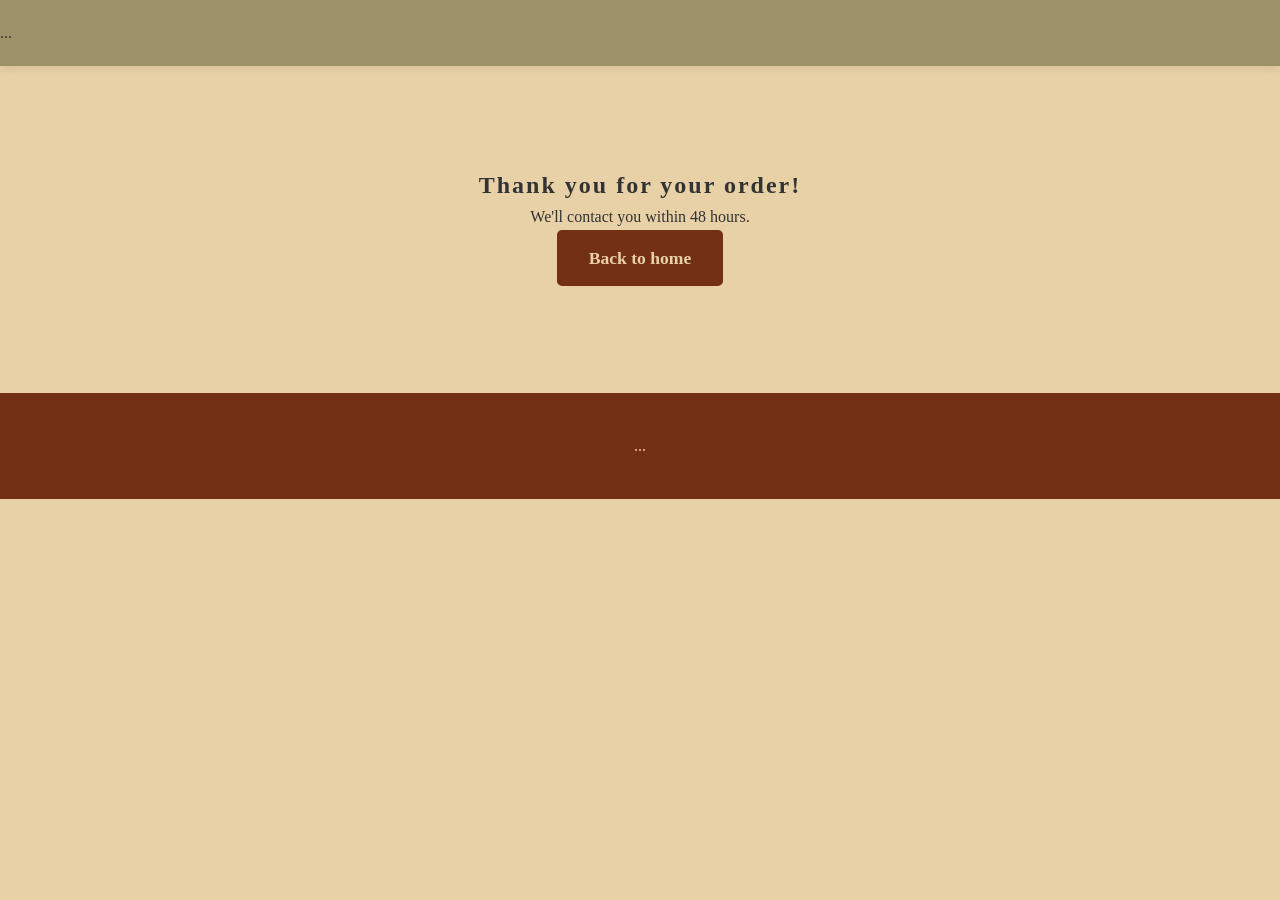
<file: thank-you.html>
<!DOCTYPE html>
<html>
<head>
    <meta charset="UTF-8">
    <title>Thank you!</title>
    <link rel="stylesheet" href="style.css">
</head>
<body>
    <header>...</header>
    <section style="text-align: center; padding: 100px 0;">
        <h1>Thank you for your order!</h1>
        <p>We'll contact you within 48 hours.</p>
        <a href="index.html" class="btn">Back to home</a>
    </section>
    <footer>...</footer>
</body>
</html>
</file>
<file: style.css>
/* ===== RESET & BASE ===== */
* {
    margin: 0;
    padding: 0;
    box-sizing: border-box;
}

body {
    font-family: 'Cormorant Garamond', 'Garamond', serif;
    line-height: 1.6;
    color: #333;
    background-color: #E8D1A7; /* golden batter */
}


h1, h2, h3, .logo h1, .section-title {
    font-family: 'Cinzel', 'UnifrakturMaguntia', serif;
    letter-spacing: 2px; /* додаємо розрідження */
}

.container {
    width: 90%;
    max-width: 1200px;
    margin: 0 auto;
    padding: 0 20px;
}

/* ===== HEADER ===== */
header {
    background-color: #9D9167; /* olive harvest */
    padding: 20px 0;
    box-shadow: 0 2px 10px rgba(0,0,0,0.1);
    position: sticky;
    top: 0;
    z-index: 100;
}

header .container {
    display: flex;
    justify-content: space-between;
    align-items: center;
    flex-wrap: wrap;
}

.logo h1 {
    font-family: 'Cinzel', serif;
    font-size: 2.5rem;
    color: #743014; /* spiced wine */
    text-transform: lowercase;
    letter-spacing: 1px;
}

nav ul {
    display: flex;
    list-style: none;
    flex-wrap: wrap;
}

nav ul li {
    margin-left: 30px;
}

nav ul li a {
    text-decoration: none;
    color: #E8D1A7;
    font-weight: 600;
    font-size: 1.1rem;
    transition: color 0.3s;
    padding: 5px 10px;
    border-radius: 3px;
}

nav ul li a:hover,
nav ul li a.active {
    color: #743014;
    background-color: rgba(232, 209, 167, 0.2);
}

/* ===== HERO ===== */
.hero {
    background: linear-gradient(rgba(116,48,20,0.85), rgba(116,48,20,0.9));
    color: #E8D1A7;
    text-align: center;
    padding: 100px 0;
}

.hero-content h2 {
    font-family: 'Cinzel', serif;
    font-size: 3.5rem;
    margin-bottom: 20px;
}

.hero-content p {
    font-size: 1.5rem;
    margin-bottom: 30px;
    max-width: 700px;
    margin-left: auto;
    margin-right: auto;
}

/* ===== BUTTONS ===== */
.btn {
    display: inline-block;
    background-color: #743014;
    color: #E8D1A7;
    padding: 12px 30px;
    border-radius: 5px;
    text-decoration: none;
    font-weight: 600;
    font-size: 1.1rem;
    transition: all 0.3s;
    border: 2px solid #743014;
    cursor: pointer;
}

.btn:hover {
    background-color: #9D9167;
    border-color: #9D9167;
    color: #E8D1A7;
}

/* ===== SECTION TITLES ===== */
.section-title {
    font-family: 'Cinzel', serif;
    font-size: 2.5rem;
    color: #743014;
    text-align: center;
    margin-bottom: 40px;
    position: relative;
    padding-bottom: 15px;
}

.section-title::after {
    content: '';
    position: absolute;
    bottom: 0;
    left: 50%;
    transform: translateX(-50%);
    width: 100px;
    height: 3px;
    background-color: #9D9167;
}

.section-subtitle {
    text-align: center;
    color: #743014;
    font-size: 1.2rem;
    margin-bottom: 40px;
}

/* ===== PRICING TABLE ===== */
.pricing {
    padding: 80px 0;
    background-color: #f5f0e4;
}

.pricing-table {
    display: flex;
    justify-content: space-between;
    flex-wrap: wrap;
    gap: 30px;
}

.pricing-category {
    flex: 1;
    min-width: 280px;
    background-color: #fff;
    padding: 30px;
    border-radius: 10px;
    box-shadow: 0 5px 15px rgba(0,0,0,0.1);
    text-align: center;
    border-top: 5px solid #9D9167;
}

.pricing-category h3 {
    font-family: 'Cinzel', serif;
    font-size: 1.8rem;
    color: #743014;
    margin-bottom: 20px;
}

.pricing-category ul {
    list-style: none;
}

.pricing-category li {
    padding: 10px 0;
    border-bottom: 1px solid #eee;
    font-size: 1.2rem;
    color: #333;
}

.pricing-category li:last-child {
    border-bottom: none;
}

/* ===== TERMS SECTION ===== */
.terms {
    padding: 80px 0;
    background-color: #f5f0e4;
}

.terms-grid {
    display: grid;
    grid-template-columns: 1fr 1fr;
    gap: 40px;
    max-width: 1000px;
    margin: 0 auto;
}

.terms-list ul,
.terms-dont ul {
    list-style: none;
    padding: 0;
}

.terms-list li {
    margin-bottom: 15px;
    font-size: 1.1rem;
    display: flex;
    align-items: center;
    gap: 10px;
}

.terms-list i {
    color: #743014;
    font-size: 1.3rem;
    flex-shrink: 0;
}

.terms-dont h3 {
    font-family: 'Cinzel', serif;
    font-size: 1.8rem;
    color: #743014;
    margin-bottom: 20px;
    border-bottom: 2px solid #9D9167;
    padding-bottom: 10px;
}

.terms-dont ul li {
    margin-bottom: 10px;
    font-size: 1.2rem;
    font-weight: 600;
    color: #743014;
    text-transform: uppercase;
    letter-spacing: 1px;
}

.social-handles {
    margin-top: 30px;
    padding-top: 20px;
    border-top: 1px solid #9D9167;
}

.social-handles p {
    font-size: 1.1rem;
    margin-bottom: 8px;
    color: #333;
}

.social-handles strong {
    color: #743014;
    font-weight: 700;
}

/* ===== GALLERY (preview & full) ===== */
.preview {
    padding: 80px 0;
}

.preview:nth-child(even) {
    background-color: #f5f0e4;
}

.gallery-preview {
    display: flex;
    justify-content: space-between;
    gap: 30px;
    margin-bottom: 40px;
    flex-wrap: wrap;
}

/* Загальні стилі для контейнерів зображень */
.gallery-item {
    position: relative;
    width: 100%;
    background-color: #9D9167; /* фон під час завантаження */
    border-radius: 10px;
    overflow: hidden;
    box-shadow: 0 5px 15px rgba(0,0,0,0.1);
    aspect-ratio: 4 / 3; /* однакове співвідношення для всіх */
}

.gallery-preview .gallery-item {
    flex: 1 1 250px; /* дозволяє переноситись на малих екранах */
}

.gallery-image {
    position: absolute;
    top: 0;
    left: 0;
    width: 100%;
    height: 100%;
    object-fit: cover; /* заповнює контейнер, може трохи обрізати, але зберігає пропорції */
    object-position: center;
    transition: transform 0.3s ease;
    /* Покращення якості */
    image-rendering: -webkit-optimize-contrast;
    image-rendering: crisp-edges;
    -ms-interpolation-mode: bicubic;
}

/* при наведенні – легке збільшення */
.gallery-item:hover .gallery-image {
    transform: scale(1.03);
}

.view-more, .back-home {
    text-align: center;
    margin-top: 20px;
}

/* ===== FULL GALLERY GRID ===== */
.gallery-full {
    padding: 80px 0;
}

.gallery-grid {
    display: grid;
    grid-template-columns: repeat(auto-fill, minmax(280px, 1fr));
    gap: 30px;
    margin-bottom: 40px;
}

/* ===== ORDER FORM ===== */
.order-form {
    padding: 80px 0;
    background-color: #f5f0e4;
}

form {
    max-width: 800px;
    margin: 0 auto;
    background-color: #fff;
    padding: 40px;
    border-radius: 10px;
    box-shadow: 0 5px 15px rgba(0,0,0,0.1);
}

.form-group {
    margin-bottom: 25px;
}

.form-group label {
    display: block;
    margin-bottom: 8px;
    font-weight: 600;
    color: #743014;
}

.form-group input,
.form-group select,
.form-group textarea {
    width: 100%;
    padding: 12px 15px;
    border: 1px solid #9D9167;
    border-radius: 5px;
    font-family: 'Raleway', sans-serif;
    font-size: 1rem;
    background-color: #f9f9f9;
}

.form-group input:focus,
.form-group select:focus,
.form-group textarea:focus {
    outline: none;
    border-color: #743014;
    box-shadow: 0 0 5px rgba(116,48,20,0.3);
}

.submit-btn {
    width: 100%;
    padding: 15px;
    font-size: 1.2rem;
}

/* ===== FOOTER ===== */
footer {
    background-color: #743014;
    color: #E8D1A7;
    padding: 40px 0;
    text-align: center;
}

footer p {
    margin-bottom: 10px;
}

.social-icons a {
    color: #E8D1A7;
    font-size: 1.5rem;
    margin: 0 15px;
    transition: color 0.3s;
    display: inline-block;
}

.social-icons a:hover {
    color: #9D9167;
}

/* ===== RESPONSIVE ===== */
@media (max-width: 992px) {
    .gallery-preview {
        flex-direction: column;
    }
    .gallery-preview .gallery-item {
        width: 100%;
        max-width: 500px;
        margin: 0 auto;
    }
    .terms-grid {
        grid-template-columns: 1fr;
        gap: 30px;
    }
}

@media (max-width: 768px) {
    header .container {
        flex-direction: column;
        text-align: center;
    }
    nav ul {
        justify-content: center;
        margin-top: 15px;
    }
    nav ul li {
        margin: 5px 15px;
    }
    .hero-content h2 {
        font-size: 2.5rem;
    }
    .hero-content p {
        font-size: 1.2rem;
    }
    .section-title {
        font-size: 2rem;
    }
    form {
        padding: 25px;
    }
}

/* Стилі для тексту-підказки під полем файлу */
.form-text {
    display: block;
    margin-top: 5px;
    font-size: 0.9rem;
    color: #666;
}

/* Стилізація самого поля файлу (можна за бажанням) */
input[type="file"] {
    padding: 10px;
    background-color: #f9f9f9;
    border: 1px solid #9D9167;
    border-radius: 5px;
    width: 100%;
    cursor: pointer;
}

input[type="file"]::file-selector-button {
    background-color: #743014;
    color: #E8D1A7;
    border: none;
    padding: 8px 16px;
    border-radius: 5px;
    margin-right: 15px;
    cursor: pointer;
    transition: background-color 0.3s;
}

input[type="file"]::file-selector-button:hover {
    background-color: #9D9167;
}

.gallery-item {
    transition: box-shadow 0.3s ease;
}

.gallery-item:hover {
    box-shadow: 0 15px 30px rgba(116, 48, 20, 0.2); /* spiced wine з прозорістю */
}

.section-title::after {
    content: '';
    position: absolute;
    bottom: 0;
    left: 50%;
    transform: translateX(-50%);
    width: 150px;
    height: 4px;
    background: linear-gradient(90deg, #E8D1A7, #743014, #9D9167);
    border-radius: 2px;
}

.gallery-item:hover .gallery-image {
    transform: scale(1.08);
}

.gallery-image {
    border: 3px solid #9D9167; /* olive harvest */
    box-sizing: border-box;
}

.btn {
    position: relative;
    overflow: hidden;
    transition: all 0.3s;
}

.btn::after {
    content: '';
    position: absolute;
    top: 50%;
    left: 50%;
    width: 0;
    height: 0;
    border-radius: 50%;
    background: rgba(232, 209, 167, 0.5);
    transform: translate(-50%, -50%);
    transition: width 0.5s, height 0.5s;
}

.btn:hover::after {
    width: 300px;
    height: 300px;
}

.btn:active {
    transform: scale(0.98);
}

@keyframes fadeInUp {
    from {
        opacity: 0;
        transform: translateY(30px);
    }
    to {
        opacity: 1;
        transform: translateY(0);
    }
}

.gallery-item, .pricing-category, .terms-grid {
    animation: fadeInUp 0.8s ease-out forwards;
}

.social-icons a {
    color: #E8D1A7;
    font-size: 1.8rem;
    margin: 0 10px;
    transition: color 0.3s, transform 0.2s;
}

.social-icons a:hover {
    color: #9D9167;
    transform: scale(1.1);
}

.social-handles a {
    color: #743014;
    text-decoration: none;
    border-bottom: 1px dotted #9D9167;
}

.social-handles a:hover {
    color: #9D9167;
    border-bottom-style: solid;
}

/* Modal (Lightbox) */
.modal {
    display: none;
    position: fixed;
    z-index: 9999;
    padding-top: 60px;
    left: 0;
    top: 0;
    width: 100%;
    height: 100%;
    overflow: auto;
    background-color: rgba(0,0,0,0.9);
    cursor: pointer;
}

.modal-content {
    margin: auto;
    display: block;
    max-width: 90%;
    max-height: 90%;
    object-fit: contain;
    animation: zoom 0.3s;
}

@keyframes zoom {
    from {transform: scale(0.9); opacity: 0;}
    to {transform: scale(1); opacity: 1;}
}

.close {
    position: absolute;
    top: 20px;
    right: 35px;
    color: #f1f1f1;
    font-size: 40px;
    font-weight: bold;
    transition: 0.3s;
    cursor: pointer;
    z-index: 10000;
}

.close:hover,
.close:focus {
    color: #bbb;
    text-decoration: none;
}

#caption {
    margin: auto;
    display: block;
    width: 80%;
    max-width: 700px;
    text-align: center;
    color: #ccc;
    padding: 10px 0;
    height: 150px;
    font-family: 'Raleway', sans-serif;
    font-size: 1rem;
}

/* Адаптивність */
@media (max-width: 768px) {
    .modal-content {
        max-width: 95%;
        max-height: 85%;
    }
    .close {
        top: 15px;
        right: 25px;
        font-size: 30px;
    }
}
</file>
